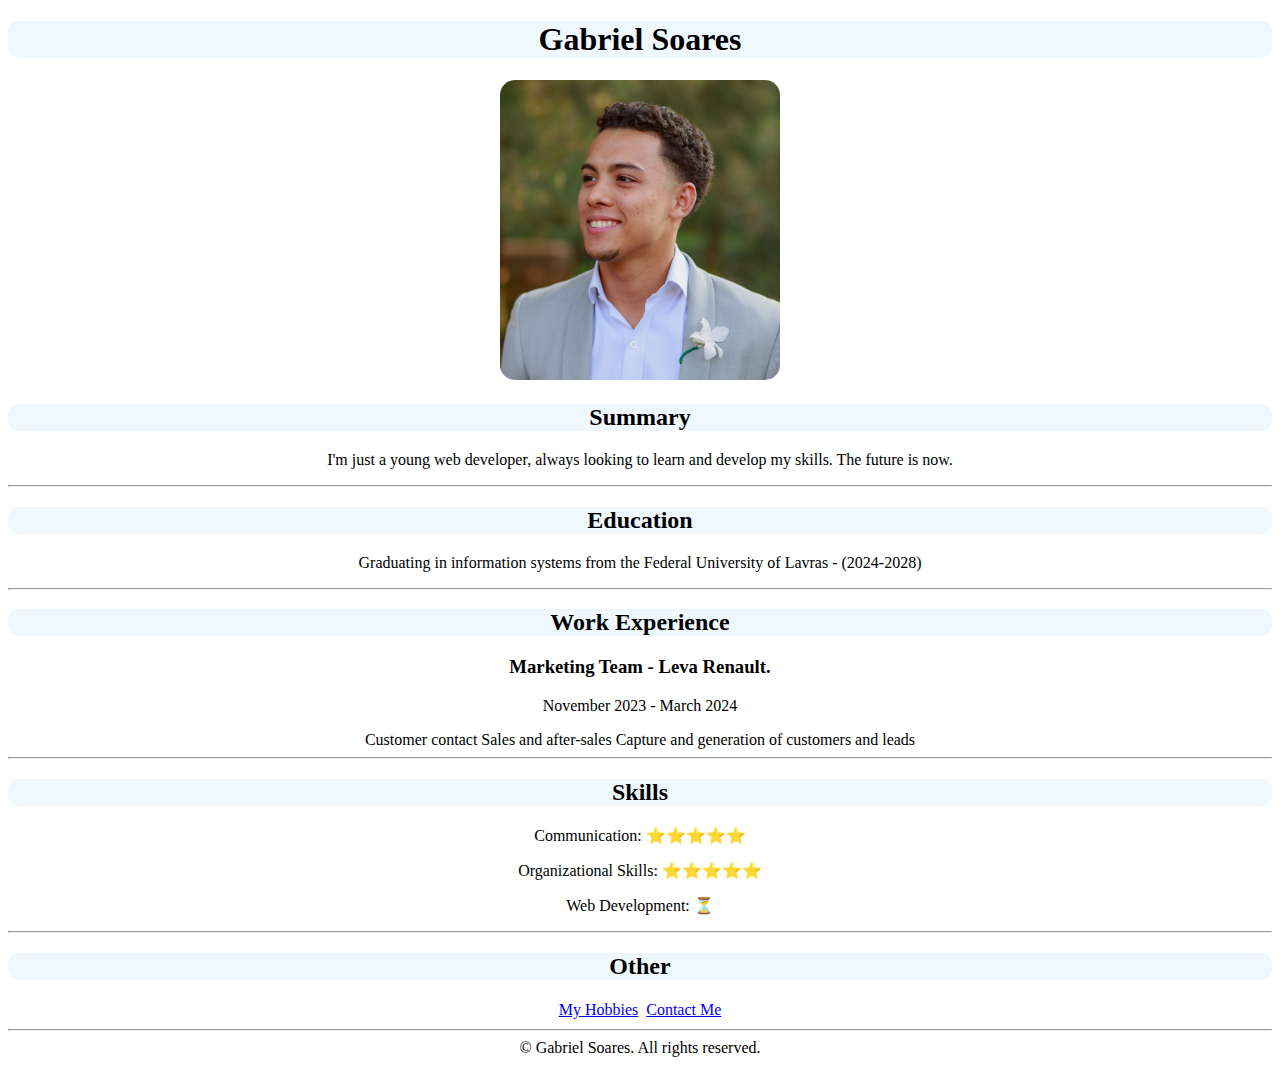
<file: index.html>
<!DOCTYPE html>
<html lang="en">
  <head>
    <meta charset="UTF-8" />
    <link rel="stylesheet" href="style.css" />
    <title>Curriculum</title>
  </head>
  <body>
    <div>
      <h1>Gabriel Soares</h1>
    </div>
    <img id="imagem" src="fotogabriel.png" height="300" alt="GabrielPic" />

    <div>
      <h2 id="posfoto">Summary</h2>
      <p>
        I'm just a young web developer, always looking to learn and develop my
        skills. The future is now.
      </p>
      <hr />
      <h2>Education</h2>

      <p>
        Graduating in information systems from the Federal University of Lavras
        - (2024-2028)
      </p>

      <hr />

      <h2>Work Experience</h2>

      <h3><p>Marketing Team - Leva Renault.</p></h3>
      <p>November 2023 - March 2024</p>
      Customer contact Sales and after-sales Capture and generation of customers
      and leads

      <hr />
      <h2>Skills</h2>
      <p>Communication: ⭐️⭐️⭐️⭐️⭐️</p>
      <p>Organizational Skills: ⭐️⭐️⭐️⭐️⭐️</p>
      <p>Web Development: ⏳</p>
      <hr />
      <h2>Other</h2>
      <a href="hobbies.html">My Hobbies</a>  ㅤ
      
      <a href="contact.html">Contact Me </a>
      <hr id="hrfinal" />
    </div>
    <footer>© Gabriel Soares. All rights reserved.</footer>
  </body>
</html>
</file>
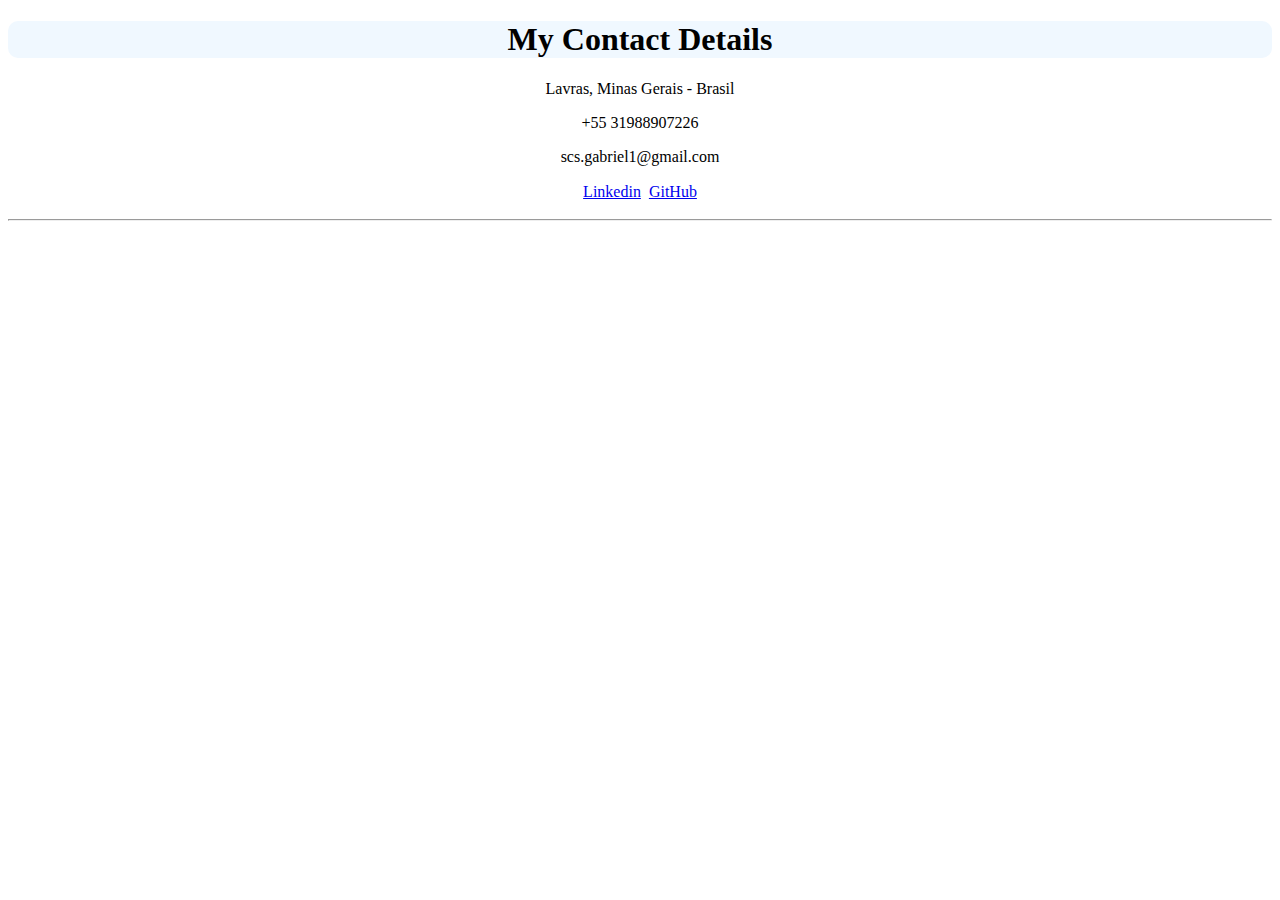
<file: contact.html>
<!DOCTYPE html>
<html lang="en">
  <head>
    <meta charset="UTF-8" />
    <link rel="stylesheet" href="style.css" />
    <title>Contact Me</title>
  </head>
  <body>
    <h1>My Contact Details</h1>
    <p>Lavras, Minas Gerais - Brasil</p>
    <p>+55 31988907226</p>
    <p>scs.gabriel1@gmail.com</p>
    <p>
      <a href="https://www.linkedin.com/in/gabreus/">Linkedin</a>
      ㅤㅤ
      <a href="https://github.com/gxbreus">GitHub</a>
    </p>
    <hr />
  </body>
</html>
</file>
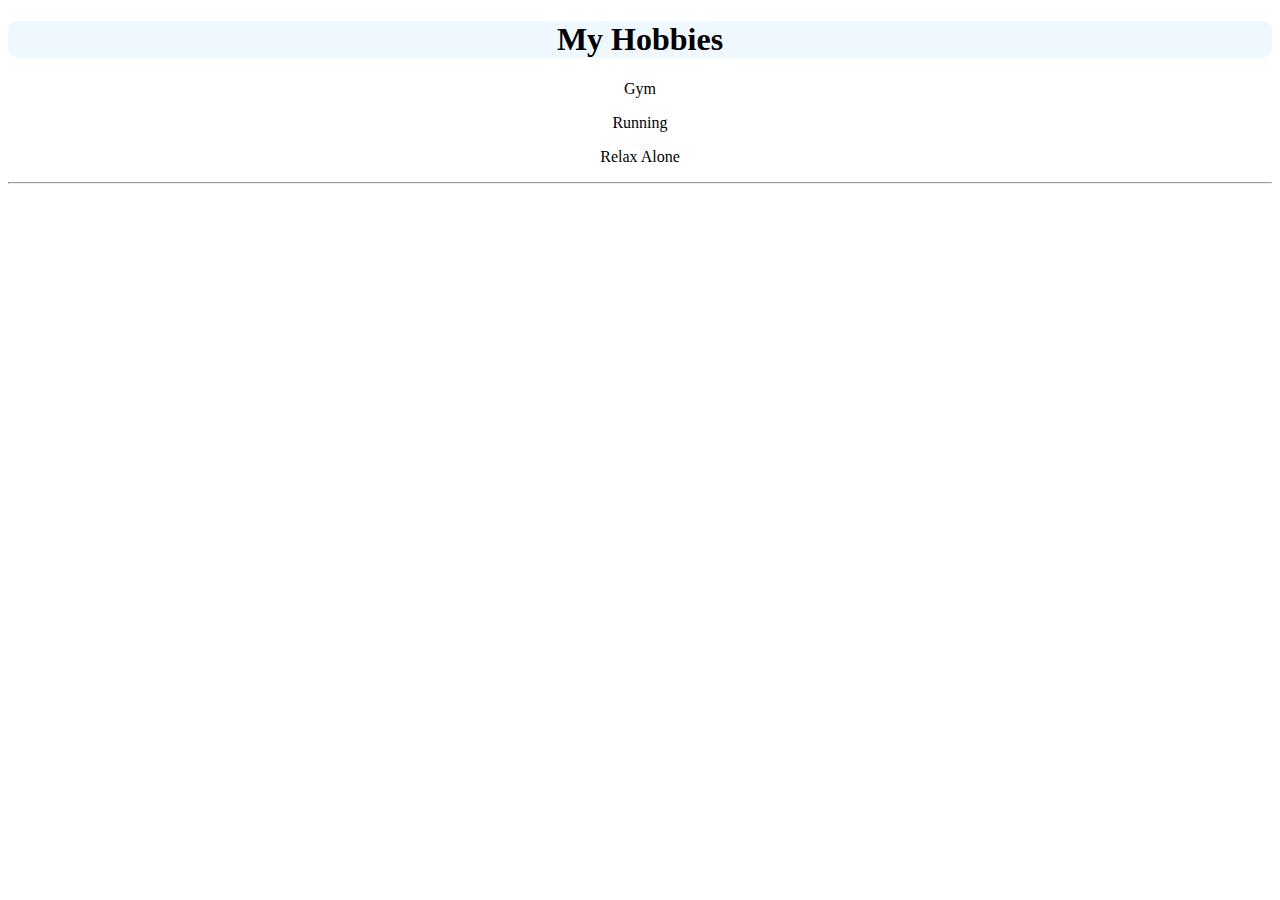
<file: hobbies.html>
<!DOCTYPE html>
<html lang="en">
  <head>
    <meta charset="UTF-8" />
    <link rel="stylesheet" href="style.css" />

    <title>My Hobbies</title>
  </head>
  <body>
    <h1>My Hobbies</h1>
    
      <p>Gym</p>
      <p>Running</p>
      <p>Relax Alone</p>
    
    <hr />
  </body>
</html>
</file>
<file: style.css>
h1{
text-align: center;
  background-color: aliceblue;
  border-radius: 10px;
}

html{
  text-align: center
}

img{
  border-radius: 15px
}
h2{
  text-align: center;
    background-color: aliceblue;
    border-radius: 10px;
  }
</file>
